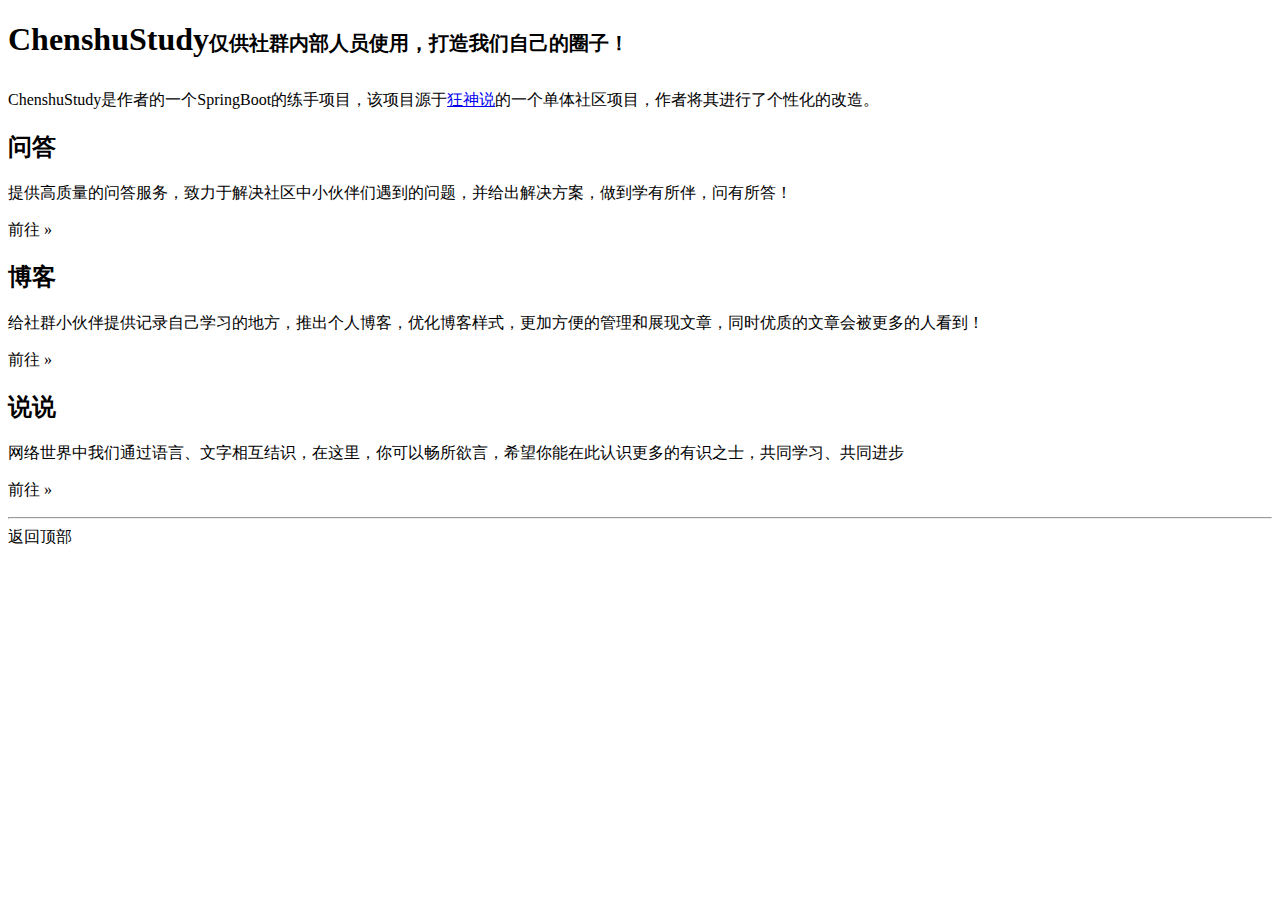
<file: src/main/resources/templates/index.html>
<!DOCTYPE html>
<html lang="en" xmlns:th="http://www.thymeleaf.org">

<head>
    <meta charset="UTF-8">
    <meta name="viewport" content="width=device-width, initial-scale=1.0">
    <link rel="stylesheet" th:href="@{/bootstrap/css/bootstrap.min.css}">
    <title>Index</title>
</head>

<body>


<div th:replace="~{common/header(activeUrl='index.html')}"></div>

<main role="main">

    <div class="jumbotron">
        <div class="container">
            <h1 class="display-3">ChenshuStudy<small style="font-size: 20px;">仅供社群内部人员使用，打造我们自己的圈子！</small></h1>
            <p style="margin-top: 2rem;">
                ChenshuStudy是作者的一个SpringBoot的练手项目，该项目源于<a
                    href="https://gitee.com/kuangstudy/bbs_kuangstudy.git">狂神说</a>的一个单体社区项目，作者将其进行了个性化的改造。
            </p>
        </div>
    </div>


    <div class="container">
        <div class="row">
            <div class="col-md-4">
                <h2>问答</h2>
                <p> 提供高质量的问答服务，致力于解决社区中小伙伴们遇到的问题，并给出解决方案，做到学有所伴，问有所答！</p>
                <p><a th:href="@{/question}" class="btn btn-secondary" role="button">前往 »</a></p>
            </div>
            <div class="col-md-4">
                <h2>博客</h2>
                <p> 给社群小伙伴提供记录自己学习的地方，推出个人博客，优化博客样式，更加方便的管理和展现文章，同时优质的文章会被更多的人看到！ </p>
                <p><a th:href="@{/blog}" class="btn btn-secondary" role="button">前往 »</a></p>
            </div>
            <div class="col-md-4">
                <h2>说说</h2>
                <p> 网络世界中我们通过语言、文字相互结识，在这里，你可以畅所欲言，希望你能在此认识更多的有识之士，共同学习、共同进步</p>
                <p><a th:href="@{/blog}" class="btn btn-secondary" role="button">前往 »</a></p>
            </div>
        </div>
        <hr>
    </div>
</main>

<div th:replace="~{common/footer::footer}"></div>



<a class="to-top">返回顶部</a>
<script th:src="@{/js/jquery-3.5.1.min.js}"></script>
<script th:src="@{/bootstrap/js/bootstrap.bundle.min.js}"></script>
<script th:src="@{/js/toTop.js}"></script>

</body>

</html>
</file>
